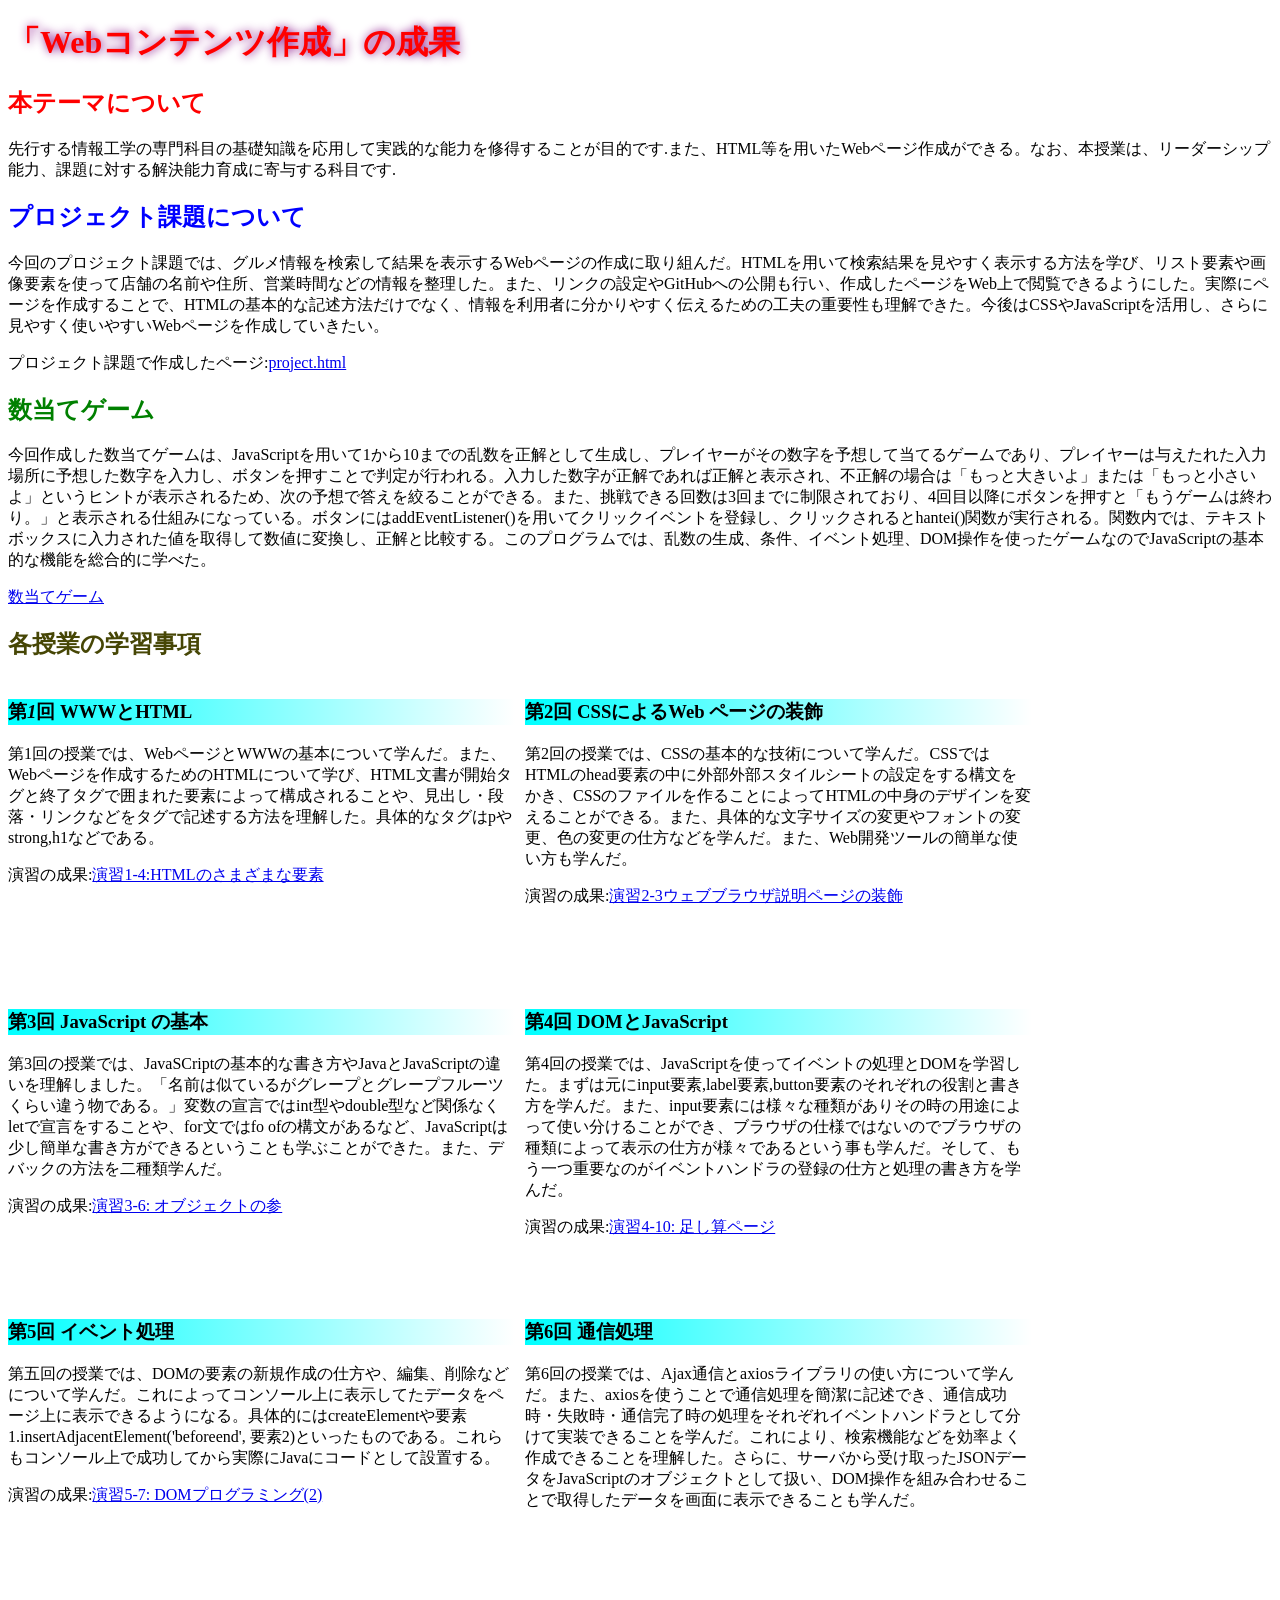
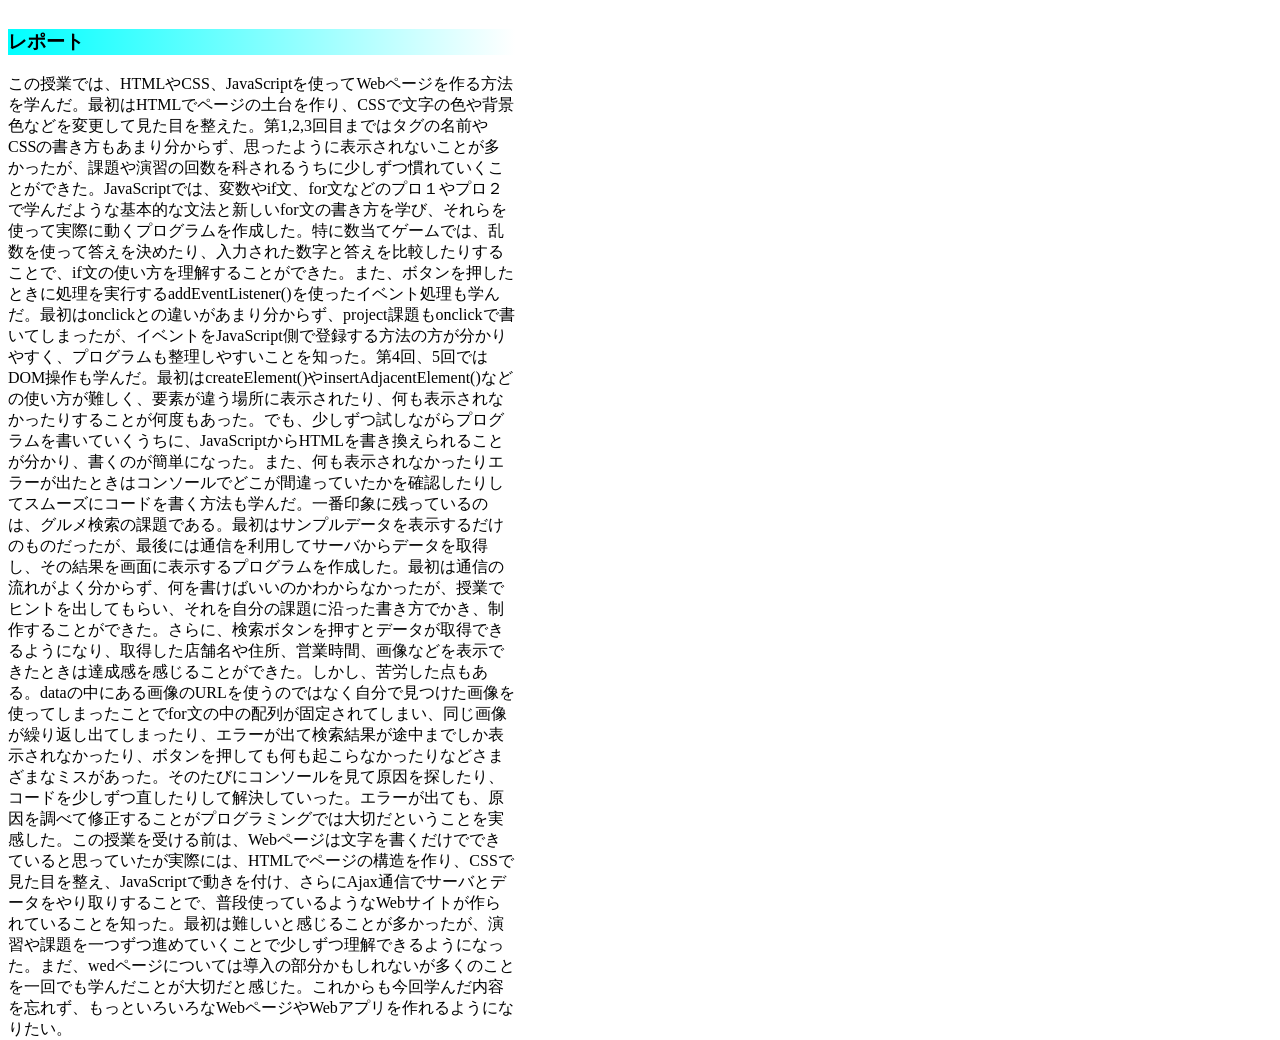
<file: index.html>
<!DOCTYPE html>
<html>
  <head>
    <meta charset="utf-8">
    <title>My test page</title>
    <link rel="stylesheet" href="style.css">
  </head>
  <body>
    <h1>「Webコンテンツ作成」の成果</h1>
    <h2 class="box1">本テーマについて</h2>
    <p>先行する情報工学の専門科目の基礎知識を応用して実践的な能力を修得することが目的です.また、HTML等を用いたWebページ作成ができる。なお、本授業は、リーダーシップ能力、課題に対する解決能力育成に寄与する科目です.</p>
    <h2 class="box2">プロジェクト課題について</h2>
    <p>今回のプロジェクト課題では、グルメ情報を検索して結果を表示するWebページの作成に取り組んだ。HTMLを用いて検索結果を見やすく表示する方法を学び、リスト要素や画像要素を使って店舗の名前や住所、営業時間などの情報を整理した。また、リンクの設定やGitHubへの公開も行い、作成したページをWeb上で閲覧できるようにした。実際にページを作成することで、HTMLの基本的な記述方法だけでなく、情報を利用者に分かりやすく伝えるための工夫の重要性も理解できた。今後はCSSやJavaScriptを活用し、さらに見やすく使いやすいWebページを作成していきたい。</p>
    <p>プロジェクト課題で作成したページ:<a href="project.html">project.html</a></p>
    <h2 class="box3">数当てゲーム</h2>
    <p>今回作成した数当てゲームは、JavaScriptを用いて1から10までの乱数を正解として生成し、プレイヤーがその数字を予想して当てるゲームであり、プレイヤーは与えたれた入力場所に予想した数字を入力し、ボタンを押すことで判定が行われる。入力した数字が正解であれば正解と表示され、不正解の場合は「もっと大きいよ」または「もっと小さいよ」というヒントが表示されるため、次の予想で答えを絞ることができる。また、挑戦できる回数は3回までに制限されており、4回目以降にボタンを押すと「もうゲームは終わり。」と表示される仕組みになっている。ボタンにはaddEventListener()を用いてクリックイベントを登録し、クリックされるとhantei()関数が実行される。関数内では、テキストボックスに入力された値を取得して数値に変換し、正解と比較する。このプログラムでは、乱数の生成、条件、イベント処理、DOM操作を使ったゲームなのでJavaScriptの基本的な機能を総合的に学べた。</p>
    <p><a href="kazuate.html">数当てゲーム</a></p>
    <h2 class="box4">各授業の学習事項</h2>
    <div id="zentai">
    <div>
    <h3>第<em>1</em>回 <strong>WWW</strong>と<strong>HTML</strong></h3>
    <p>第1回の授業では、WebページとWWWの基本について学んだ。また、Webページを作成するためのHTMLについて学び、HTML文書が開始タグと終了タグで囲まれた要素によって構成されることや、見出し・段落・リンクなどをタグで記述する方法を理解した。具体的なタグはpやstrong,h1などである。</strong></p>
    <p>演習の成果:<a href="practice-html/elements.html">演習1-4:HTMLのさまざまな要素</a></p>
    </div>
    <div>
    <h3>第2回 <strong>CSS</strong>による<strong>Web</strong> ページの装飾</h3>
    <p>第2回の授業では、CSSの基本的な技術について学んだ。CSSではHTMLのhead要素の中に外部外部スタイルシートの設定をする構文をかき、CSSのファイルを作ることによってHTMLの中身のデザインを変えることができる。また、具体的な文字サイズの変更やフォントの変更、色の変更の仕方などを学んだ。また、Web開発ツールの簡単な使い方も学んだ。</p>
    <p>演習の成果:<a href="practice-css/browser-intro.html">演習2-3ウェブブラウザ説明ページの装飾</a></p>
    </div>
    <div>
    <h3>第3回 <strong>JavaScript</strong> の基本</h3>
    <p>第3回の授業では、JavaSCriptの基本的な書き方やJavaとJavaScriptの違いを理解しました。「名前は似ているがグレープとグレープフルーツくらい違う物である。」変数の宣言ではint型やdouble型など関係なくletで宣言をすることや、for文ではfo ofの構文があるなど、JavaScriptは少し簡単な書き方ができるということも学ぶことができた。また、デバックの方法を二種類学んだ。</p>
    <p>演習の成果:<a href="practice-js/obj-practice.html">演習3-6: オブジェクトの参</a></p>
    </div>
    <div>
    <h3>第4回 <strong>DOM</strong>と<strong>JavaScript</strong></h3>
    <p>第4回の授業では、JavaScriptを使ってイベントの処理とDOMを学習した。まずは元にinput要素,label要素,button要素のそれぞれの役割と書き方を学んだ。また、input要素には様々な種類がありその時の用途によって使い分けることができ、ブラウザの仕様ではないのでブラウザの種類によって表示の仕方が様々であるという事も学んだ。そして、もう一つ重要なのがイベントハンドラの登録の仕方と処理の書き方を学んだ。</p>
    <p>演習の成果:<a href="practice-eventdom/tashizan.html">演習4-10: 足し算ページ</a></p>
    </div>
    <div>
    <h3>第5回 イベント処理</h3>
    <p>第五回の授業では、DOMの要素の新規作成の仕方や、編集、削除などについて学んだ。これによってコンソール上に表示してたデータをページ上に表示できるようになる。具体的にはcreateElementや要素1.insertAdjacentElement('beforeend', 要素2)といったものである。これらもコンソール上で成功してから実際にJavaにコードとして設置する。</p>
     <p>演習の成果:<a href="practice-dom2/dom2-exercise.html">演習5-7: DOMプログラミング(2)</a></p>
    </div>
    <div>
    <h3>第6回 通信処理</h3>
    <p>第6回の授業では、Ajax通信とaxiosライブラリの使い方について学んだ。また、axiosを使うことで通信処理を簡潔に記述でき、通信成功時・失敗時・通信完了時の処理をそれぞれイベントハンドラとして分けて実装できることを学んだ。これにより、検索機能などを効率よく作成できることを理解した。さらに、サーバから受け取ったJSONデータをJavaScriptのオブジェクトとして扱い、DOM操作を組み合わせることで取得したデータを画面に表示できることも学んだ。</p>
    </div>
    <div>
    <h3>レポート</h3>
    <p>この授業では、HTMLやCSS、JavaScriptを使ってWebページを作る方法を学んだ。最初はHTMLでページの土台を作り、CSSで文字の色や背景色などを変更して見た目を整えた。第1,2,3回目まではタグの名前やCSSの書き方もあまり分からず、思ったように表示されないことが多かったが、課題や演習の回数を科されるうちに少しずつ慣れていくことができた。JavaScriptでは、変数やif文、for文などのプロ１やプロ２で学んだような基本的な文法と新しいfor文の書き方を学び、それらを使って実際に動くプログラムを作成した。特に数当てゲームでは、乱数を使って答えを決めたり、入力された数字と答えを比較したりすることで、if文の使い方を理解することができた。また、ボタンを押したときに処理を実行するaddEventListener()を使ったイベント処理も学んだ。最初はonclickとの違いがあまり分からず、project課題もonclickで書いてしまったが、イベントをJavaScript側で登録する方法の方が分かりやすく、プログラムも整理しやすいことを知った。第4回、5回ではDOM操作も学んだ。最初はcreateElement()やinsertAdjacentElement()などの使い方が難しく、要素が違う場所に表示されたり、何も表示されなかったりすることが何度もあった。でも、少しずつ試しながらプログラムを書いていくうちに、JavaScriptからHTMLを書き換えられることが分かり、書くのが簡単になった。また、何も表示されなかったりエラーが出たときはコンソールでどこが間違っていたかを確認したりしてスムーズにコードを書く方法も学んだ。一番印象に残っているのは、グルメ検索の課題である。最初はサンプルデータを表示するだけのものだったが、最後には通信を利用してサーバからデータを取得し、その結果を画面に表示するプログラムを作成した。最初は通信の流れがよく分からず、何を書けばいいのかわからなかったが、授業でヒントを出してもらい、それを自分の課題に沿った書き方でかき、制作することができた。さらに、検索ボタンを押すとデータが取得できるようになり、取得した店舗名や住所、営業時間、画像などを表示できたときは達成感を感じることができた。しかし、苦労した点もある。dataの中にある画像のURLを使うのではなく自分で見つけた画像を使ってしまったことでfor文の中の配列が固定されてしまい、同じ画像が繰り返し出てしまったり、エラーが出て検索結果が途中までしか表示されなかったり、ボタンを押しても何も起こらなかったりなどさまざまなミスがあった。そのたびにコンソールを見て原因を探したり、コードを少しずつ直したりして解決していった。エラーが出ても、原因を調べて修正することがプログラミングでは大切だということを実感した。この授業を受ける前は、Webページは文字を書くだけでできていると思っていたが実際には、HTMLでページの構造を作り、CSSで見た目を整え、JavaScriptで動きを付け、さらにAjax通信でサーバとデータをやり取りすることで、普段使っているようなWebサイトが作られていることを知った。最初は難しいと感じることが多かったが、演習や課題を一つずつ進めていくことで少しずつ理解できるようになった。まだ、wedページについては導入の部分かもしれないが多くのことを一回でも学んだことが大切だと感じた。これからも今回学んだ内容を忘れず、もっといろいろなWebページやWebアプリを作れるようになりたい。</p>
    </div>
    </div>
  </body>
</html>
</file>
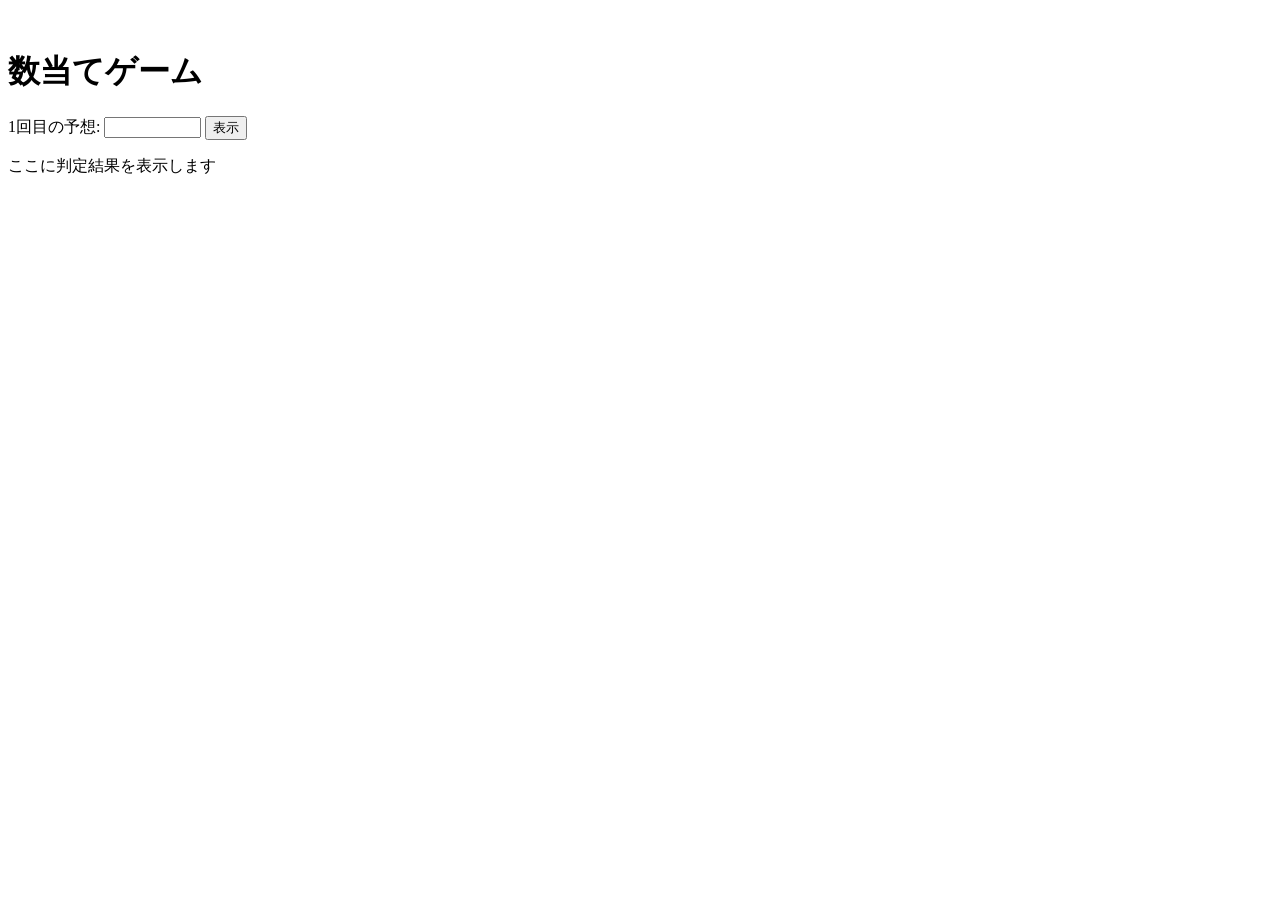
<file: kazuate.html>
<!-- 課題4-1: 数当てゲーム -->

<!DOCTYPE html>
<html>
  <head>
    <meta charset="utf-8">
    <title>数当てゲーム</title>
    <script src="kazuate.js" defer></script>
  </head>

　　<body>
    <h1>数当てゲーム</h1>
    <p>
        <span id="kaisu">1</span>回目の予想: 
      <label for="yoso"></label>
      <input type="text" name="yoso" id="yoso" size="10">
      <button id="print">表示</button>
    </p>
    <p id="result">ここに判定結果を表示します</p>
</html>
</file>
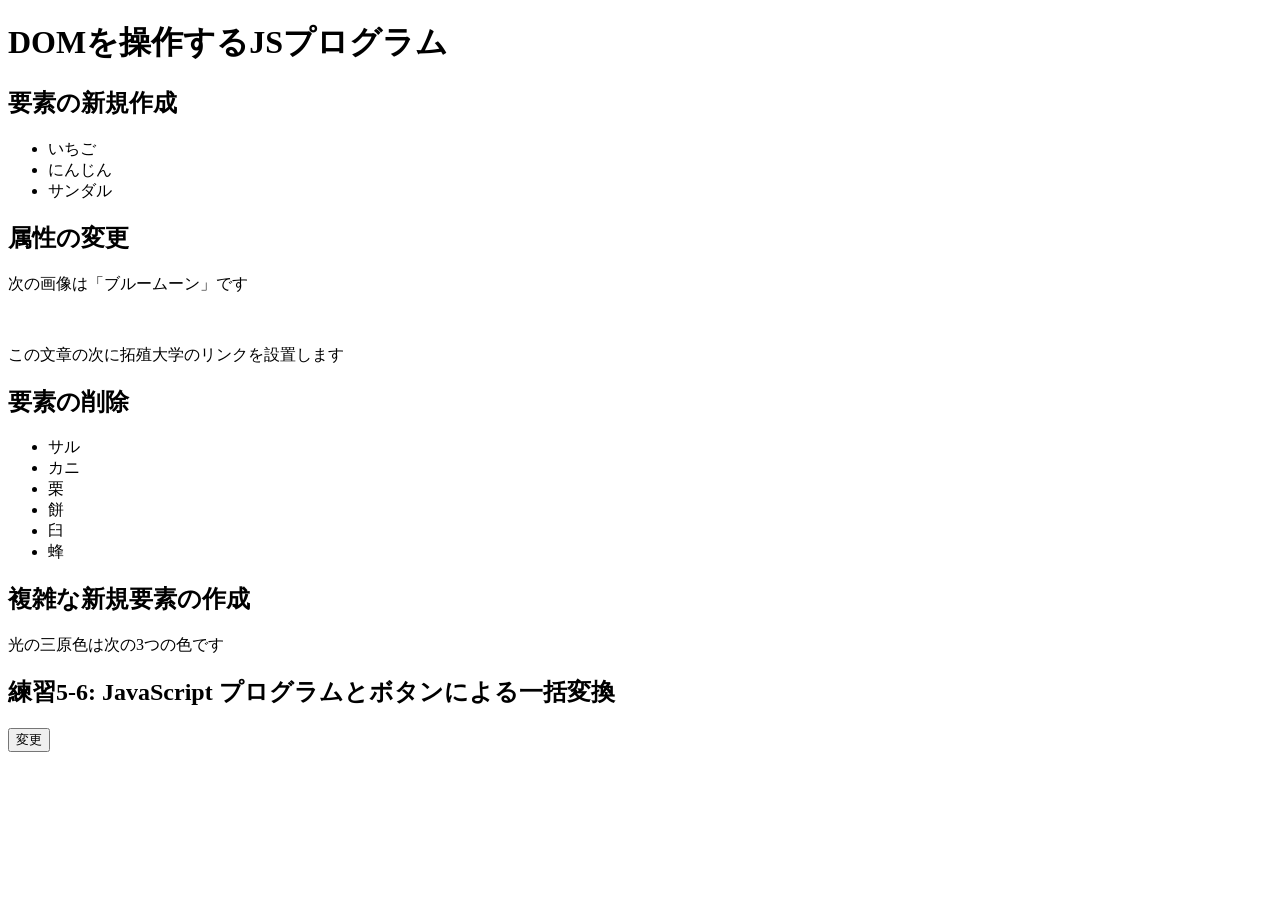
<file: practice-dom2/dom2-intro.html>
<!DOCTYPE html>
<html>
  <head>
    <title>DOMを操作するJSプログラム</title>
	<script src="dom2-intro.js" defer></script>
  </head>

  <body>
	  <h1>DOMを操作するJSプログラム</h1>

	  <h2>要素の新規作成</h2>
	  <ul id="kazoeuta">
		<li>いちご</li>
		<li>にんじん</li>
		<li>サンダル</li>
	  </ul>

	  <h2>属性の変更</h2>
	  <p>次の画像は「ブルームーン」です</p>
	  <img id="bluemoon">

	  <p id="takudai">この文章の次に拓殖大学のリンクを設置します</p>


	  <h2>要素の削除</h2>
	  <ul id="kassen">
		  <li>サル</li>
		  <li>カニ</li>
		  <li>栗</li>
		  <li id="mochi">餅</li>
		  <li>臼</li>
		  <li>蜂</li>
	  </ul>

	  <h2 id="fukuzatu">複雑な新規要素の作成</h2>
	  <p id="primary">光の三原色は次の3つの色です</p>

	  <h2>練習5-6: JavaScript プログラムとボタンによる一括変換</h2>
	  <button id="henkou">変更</button>

  </body>
</html>
</file>
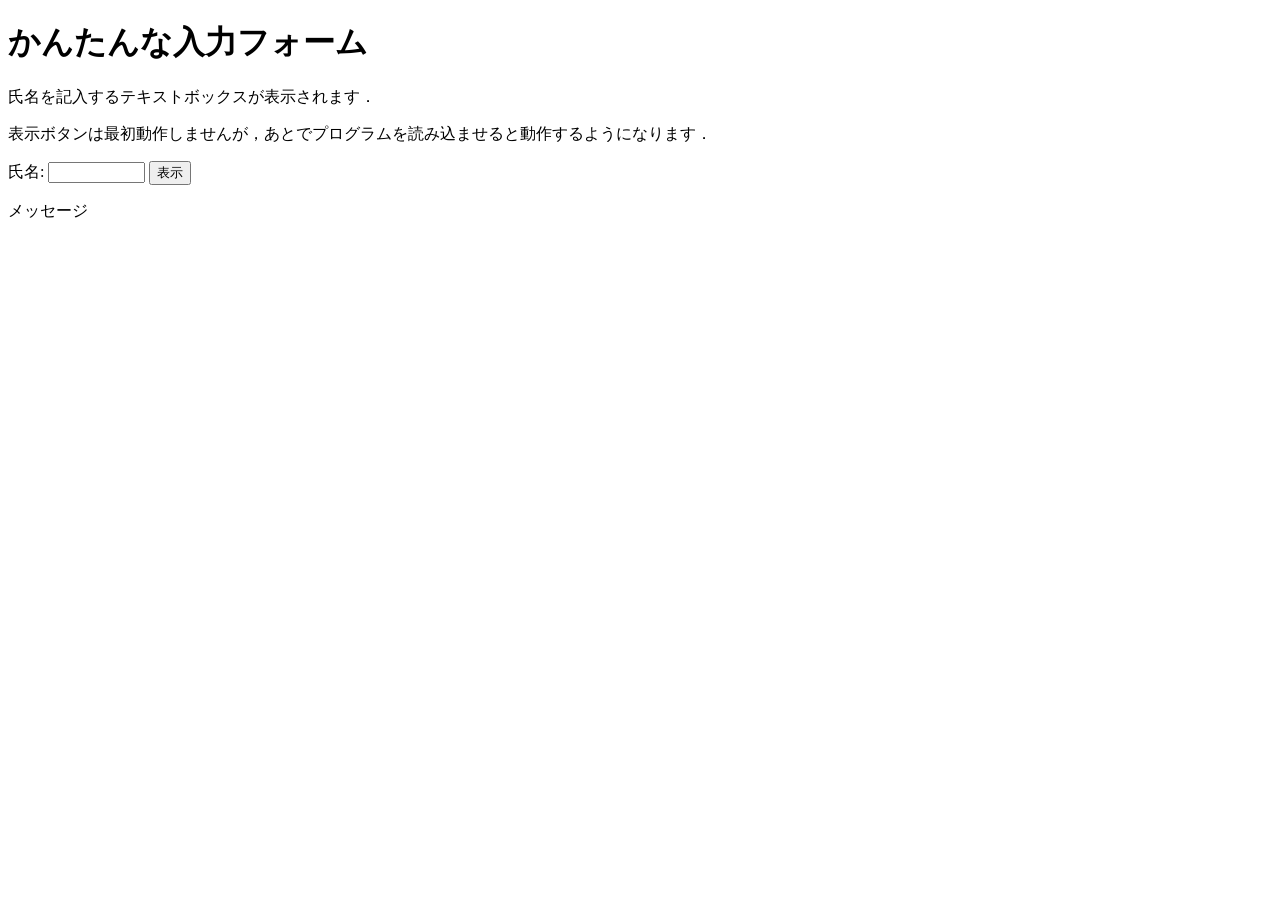
<file: practice-eventdom/input-demo.html>
<!DOCTYPE html>
<html>
  <head>
    <title>かんたんな入力フォーム</title>
    <script src="input-demo.js" defer></script>
  </head>

  <body>
    <h1>かんたんな入力フォーム</h1>
	<p>氏名を記入するテキストボックスが表示されます．</p>
	<p>表示ボタンは最初動作しませんが，あとでプログラムを読み込ませると動作するようになります．</p>
	<label for="shimei">氏名: </label>
	<input type="text" name="shimei" size="10" id="shimei">
	<button id="print">表示</button>
	<p id="message">メッセージ</p>
  </body>
</html>
</file>
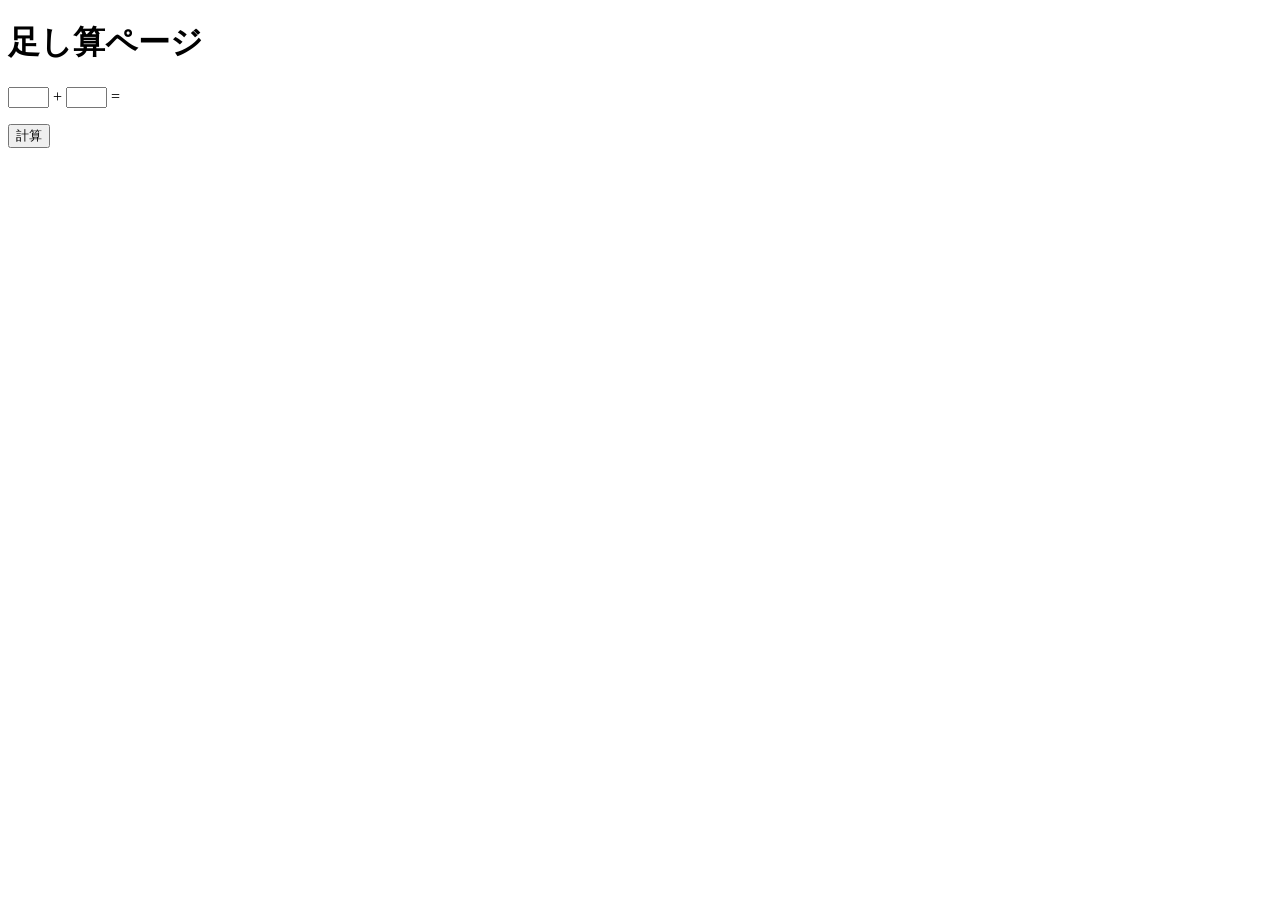
<file: practice-eventdom/tashizan.html>
<!DOCTYPE html>
<html>
  <head>
    <title>足し算ページ</title>
	<script src="tashizan.js" defer></script>
  </head>

  <body>
    <h1>足し算ページ</h1>
	<p>
	<input type="text" name="left" id="left" size="3">
	+
	<input type="text" name="right" id="right" size="3">
	=
	<span id="answer"></span>
	</p>
	<button id="calc">計算</button>
  </body>
</html>
</file>
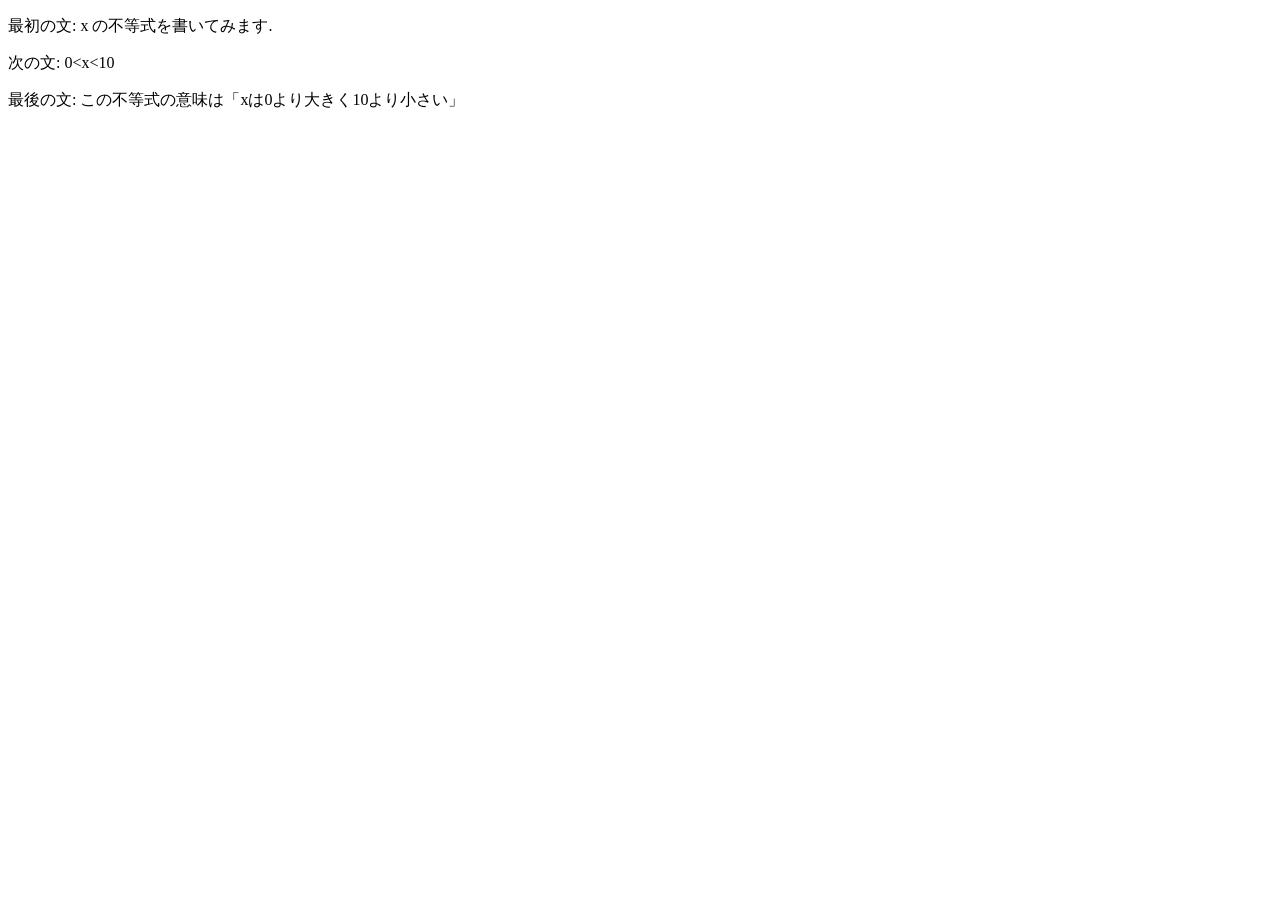
<file: practice-html/structure.html>
<!DOCTYPE html>
<html>
  <head>
    <meta charset="utf-8">
    <title>演習1-3</title>
  </head>
  <body>
    <p>最初の文: x の不等式を書いてみます.</p>
    <p>次の文: 0&lt;x&lt;10</p>
    <p>最後の文: この不等式の意味は「xは0より大きく10より小さい」</p>
  </body>
  <!--<p>これは不要な文章です.</p>-->
</html>
</file>
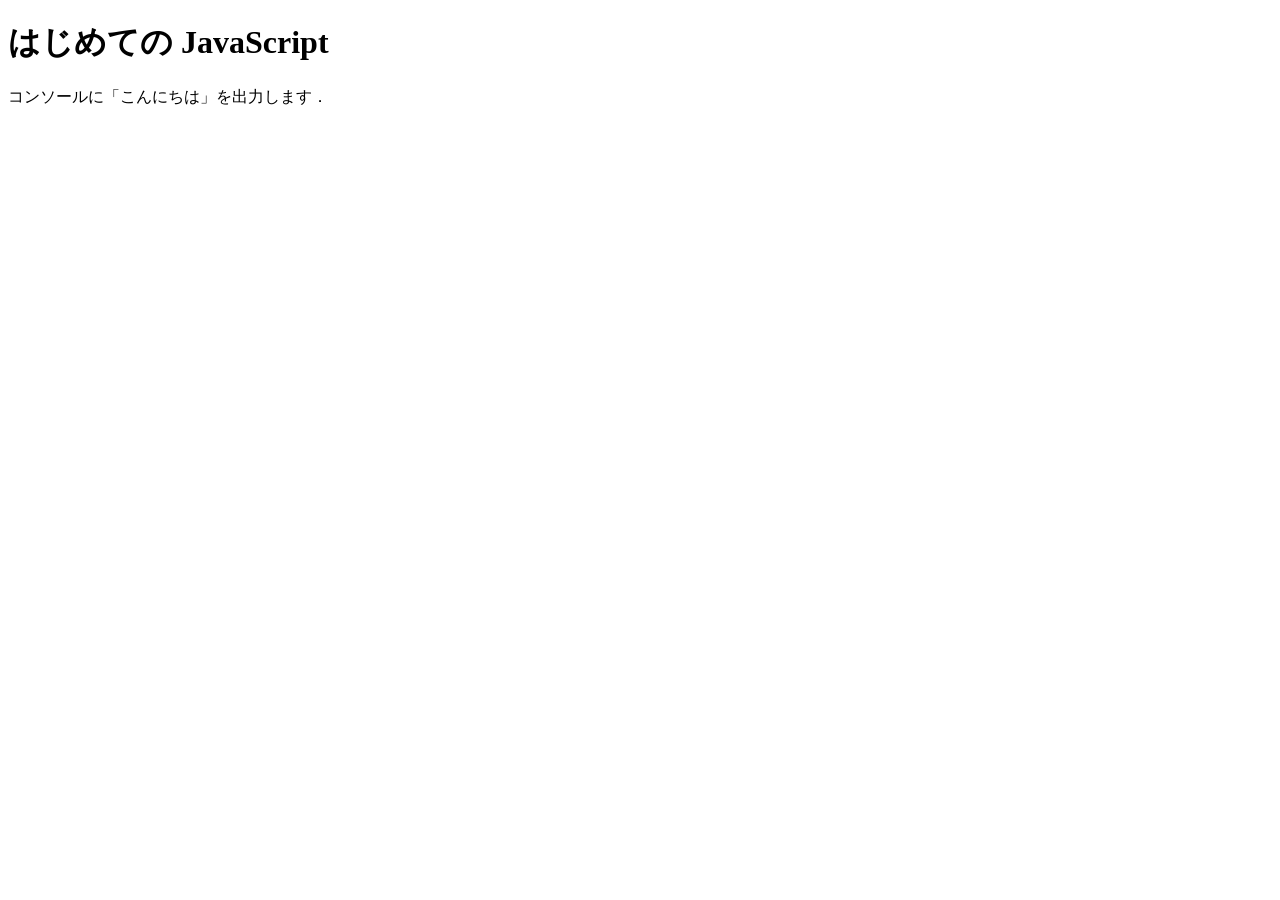
<file: practice-js/jsintro.html>
<!DOCTYPE html>
<html>
  <head>
    <meta charset="utf-8">
    <title>はじめての JavaScript</title>
    <script src="hello.js" defer></script>
  </head>

  <body>
    <h1>はじめての JavaScript</h1>

    <p>コンソールに「こんにちは」を出力します．</p>
  </body>
</html>
</file>
<file: style.css>
h1{
    color: red;
    text-shadow: purple 1px 0 10px;
}

h2.box1{
    color: red;
}

h2.box2{
    color: blue;
}

h2.box3{
    color: green;
}

h2.box4{
    color: rgb(70, 70, 5);
}

h3{
    background: linear-gradient(.25turn, aqua, white);
}

div#zentai {
	display: grid;
	grid-template-columns:1fr 1fr;
	grid-auto-rows: 300px 300px;
	grid-gap: 10px;
	flex-direction: row;
	width: 1024px;
}
</file>
